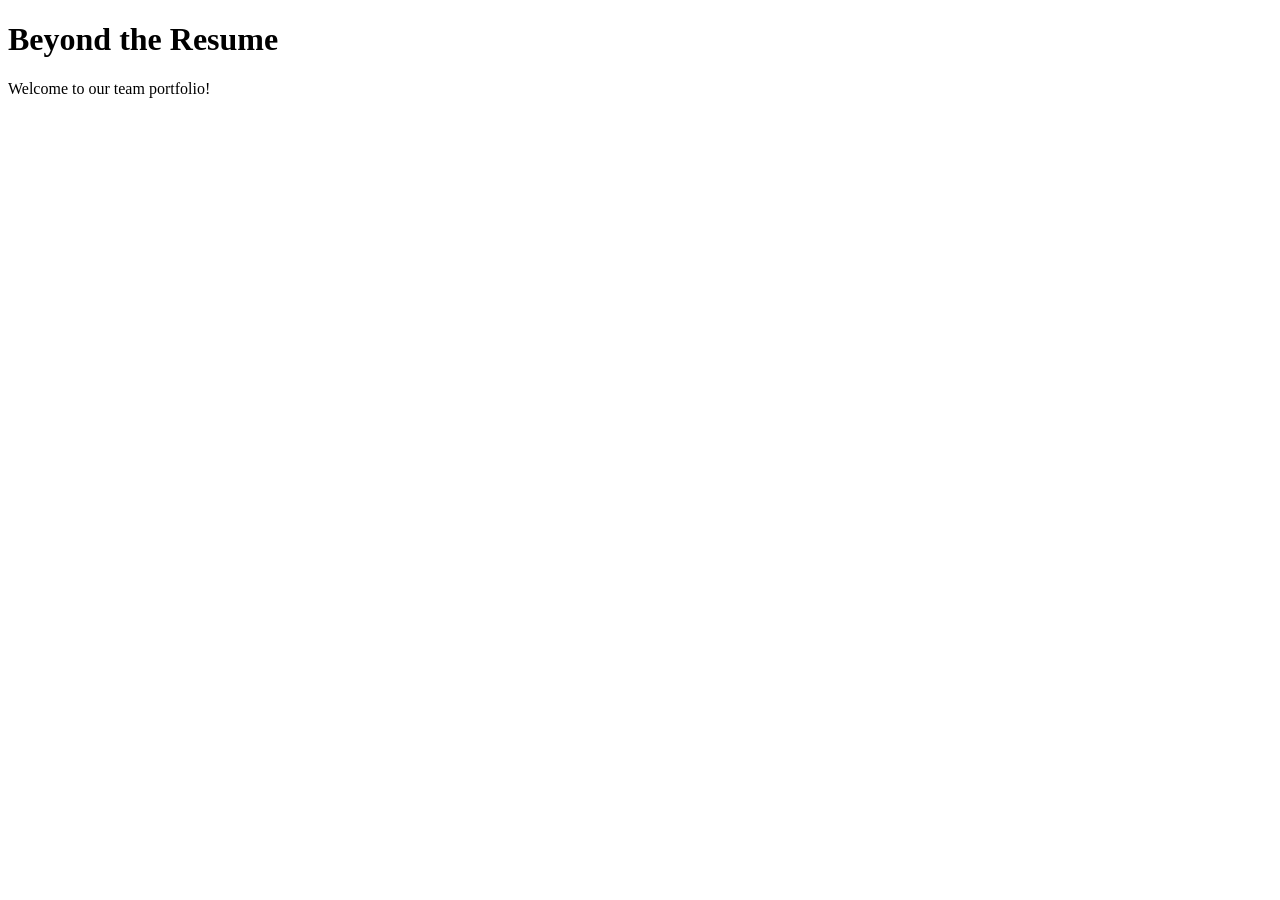
<file: index.html>
<!DOCTYPE html>
<html lang="en">
<head>
    <meta charset="UTF-8">
    <meta name="viewport" content="width=device-width, initial-scale=1.0">
    <title>Beyond the Resume</title>
</head>
<body>

    <h1>Beyond the Resume</h1>
    <p>Welcome to our team portfolio!</p>

</body>
</html>
</file>
